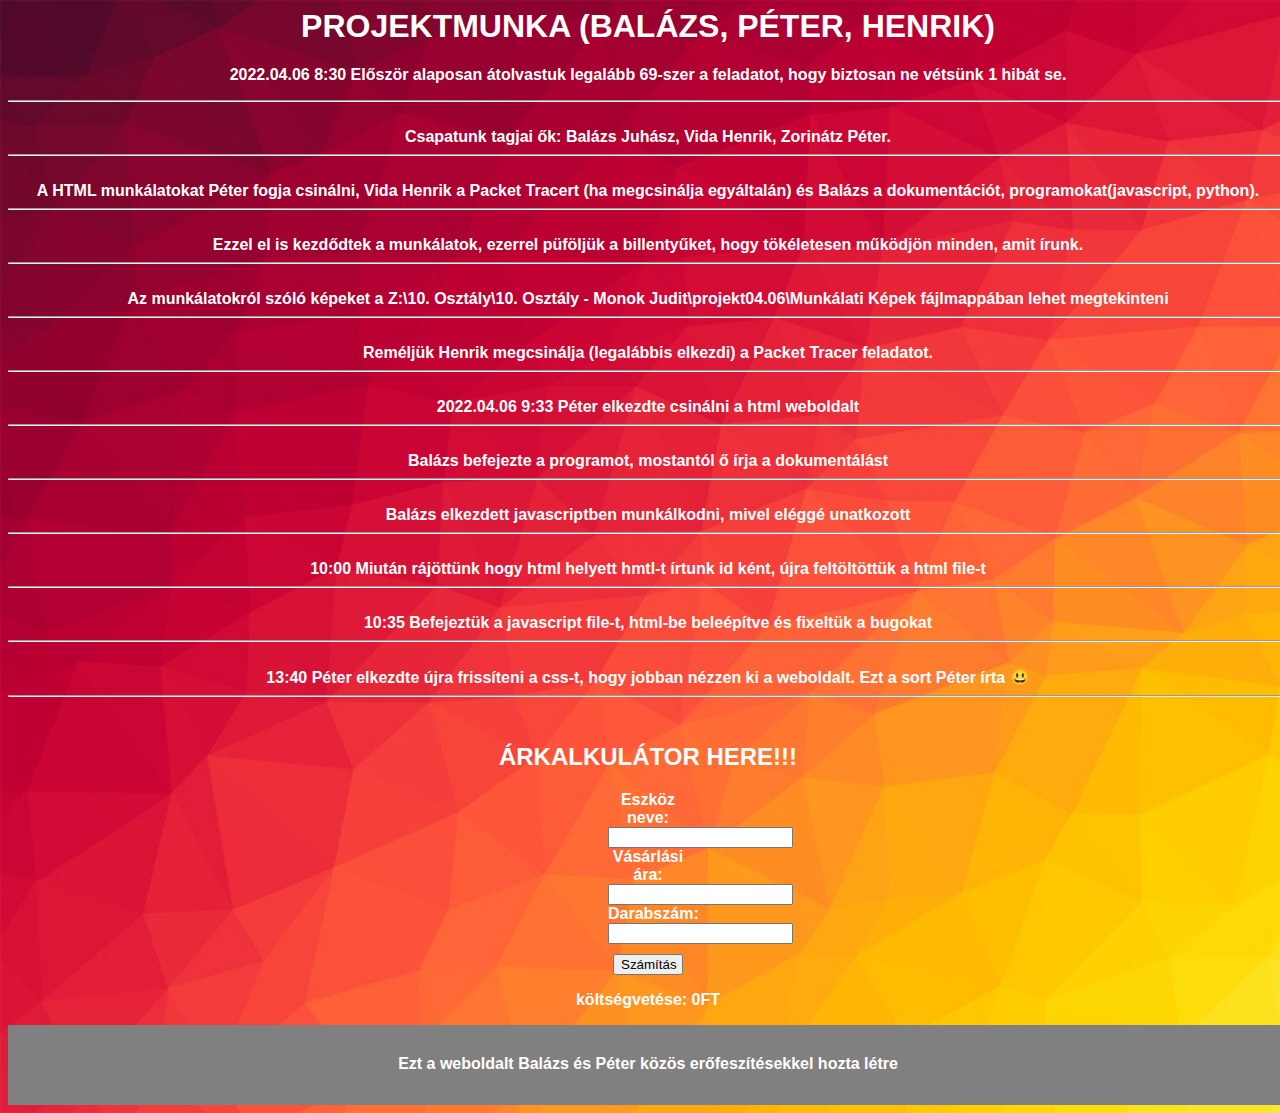
<file: projekt-bali-henci-peti/index.html>
<html lang="hu"><head>
     <meta charset="UTF-8">
     <link rel="stylesheet" href="style.css">
     <link rel="bootstrap.min.js">
     <link rel="bootstrap.min.css">
     <meta name="viewport" content="width=device-width, initial-scale=1.0">
     <script src="kalkulator.js"></script>
     <title>Projektmunka</title>
 </head>
 <body>
    <h1>PROJEKTMUNKA (BALÁZS, PÉTER, HENRIK)</h1>
    <p>
      2022.04.06 8:30
      Először alaposan átolvastuk legalább 69-szer a feladatot, hogy biztosan ne vétsünk 1 hibát se.
      </p><hr><br>
      Csapatunk tagjai ők: Balázs Juhász, Vida Henrik, Zorinátz Péter.
      <hr><br>
      A HTML munkálatokat Péter fogja csinálni, Vida Henrik a Packet Tracert (ha megcsinálja egyáltalán)
      és Balázs a dokumentációt, programokat(javascript, python).
      <hr><br>
      Ezzel el is kezdődtek a munkálatok, ezerrel püföljük a billentyűket, hogy tökéletesen működjön minden, amit írunk.
      <hr><br>
      Az munkálatokról szóló képeket a Z:\10. Osztály\10. Osztály - Monok Judit\projekt04.06\Munkálati Képek fájlmappában lehet megtekinteni
      <hr><br>
      Reméljük Henrik megcsinálja (legalábbis elkezdi) a Packet Tracer feladatot.
      <hr><br>
      2022.04.06 9:33
      Péter elkezdte csinálni a html weboldalt
      <hr><br>
      Balázs befejezte a programot, mostantól ő írja a dokumentálást
      <hr><br>
      Balázs elkezdett javascriptben munkálkodni, mivel eléggé unatkozott
      <hr><br>
      10:00
      Miután rájöttünk hogy html helyett hmtl-t írtunk id ként, újra feltöltöttük a html file-t
      <hr><br>
      10:35
      Befejeztük a javascript file-t, html-be beleépítve és fixeltük a bugokat
      <hr><br>
      13:40
      Péter elkezdte újra frissíteni a css-t, hogy jobban nézzen ki a weboldalt.
      Ezt a sort Péter írta 😃
      <hr><br>
      <p></p>
      <h2>ÁRKALKULÁTOR HERE!!!</h2>
      <!--<img src="pythonszenvedes.png" alt="Python kódolása" target="Python kódolása" style="width:30%;float:left;margin:auto 20px;"> -->
      <form id="kalkulatorjshtml" style="margin:10px 600px;">
          Eszköz neve: <input type="text" name="neve"><br>
          Vásárlási ára: <input type="number" name="ara"><br>
          Darabszám: <input type="number" name="db"><br>
      </form>
      <button onclick="kalkulatorjs()" style="bottom:0;right:0;left:50%;width:70px;">Számítás</button> 
     <p id="kalkulatorszoveg" sytle="position:absolute;left:50%;bottom:0;"> költségvetése: 0FT<br></p>
  
  <script>
   function kalkulatorjs() {
    var x = document.getElementById("kalkulatorjshtml");
    var text = "";
    var i;
        if (x.elements[0].value == "Peti")
              text += x.elements[0].value + " költségvetése: " + "Sikeresen megtaláltad ezt a kis rejtett funkciót :) + "<br>";
        else
          text += x.elements[0].value + " költségvetése: " + (x.elements[1].value * x.elements[2].value) + "FT" + "<br>";
    document.getElementById("kalkulatorszoveg").innerHTML = text;
  } 
  </script>
  <footer style="background-color:gray;height:80px;color:white;">
    <p id="footertext">Ezt a weboldalt Balázs és Péter közös erőfeszítésekkel hozta létre</p>
  </footer>
 
 

</body></html>
</file>
<file: projekt-bali-henci-peti/style.css>
body{
    background-image: url("bg.jpg");
    background-repeat: no-repeat;
    background-size: cover;
    color: white;
    width: 100%;
    text-align: center;
    font-family: sans-serif;
    font-weight: bolder;
}
h1{
font-weight: bold; 
}
h2{
    text-orientation: unset;
}
#footertext{
    padding: 30px 20px;
}
</file>
